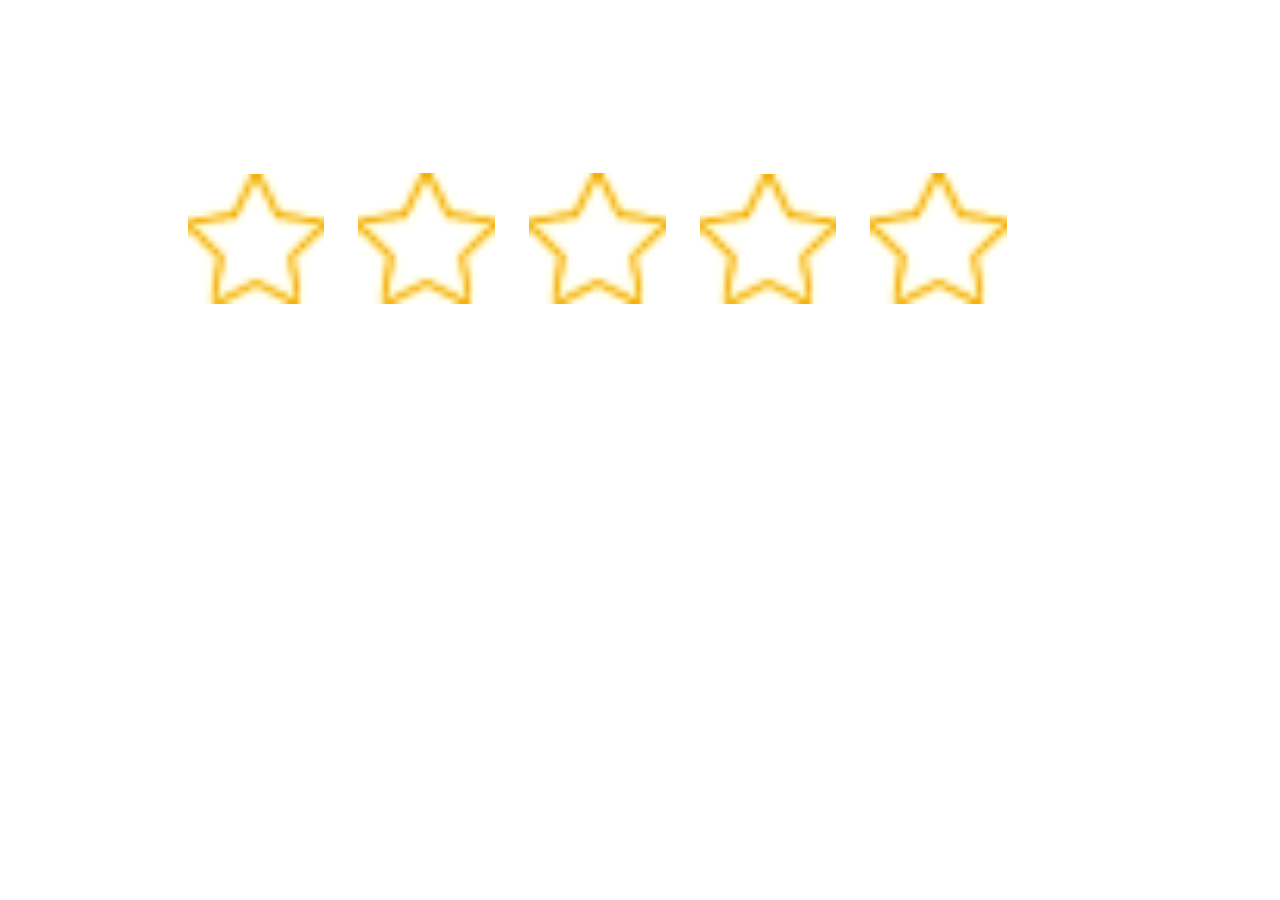
<file: m_star/index.html>
<!DOCTYPE html>
<html lang="en">
<head>
    <meta charset="UTF-8">
    <link href="css/css.css" type="text/css" rel="stylesheet"/>
    <script src="js/jquery.js"></script>
    <title>Title</title>
    <script>
        /*计算网页根元素大小*/
        (function(){
            var html = document.documentElement;
            var windowWidth = html.clientWidth;
            html.style.fontSize = windowWidth / 7.5 + 'px';
        })();
    </script>
</head>
<body>
    <ul class="mobile_star">
        <li></li>
        <li></li>
        <li></li>
        <li></li>
        <li></li>
    </ul>
</body>
<script>
    $(function(){
        $('.mobile_star li').click(function(){
            $(this).addClass('star');
            $(this).prevAll().attr('class',"star");
            $(this).nextAll().attr('class',"");
        });
    })
</script>
</html>
</file>
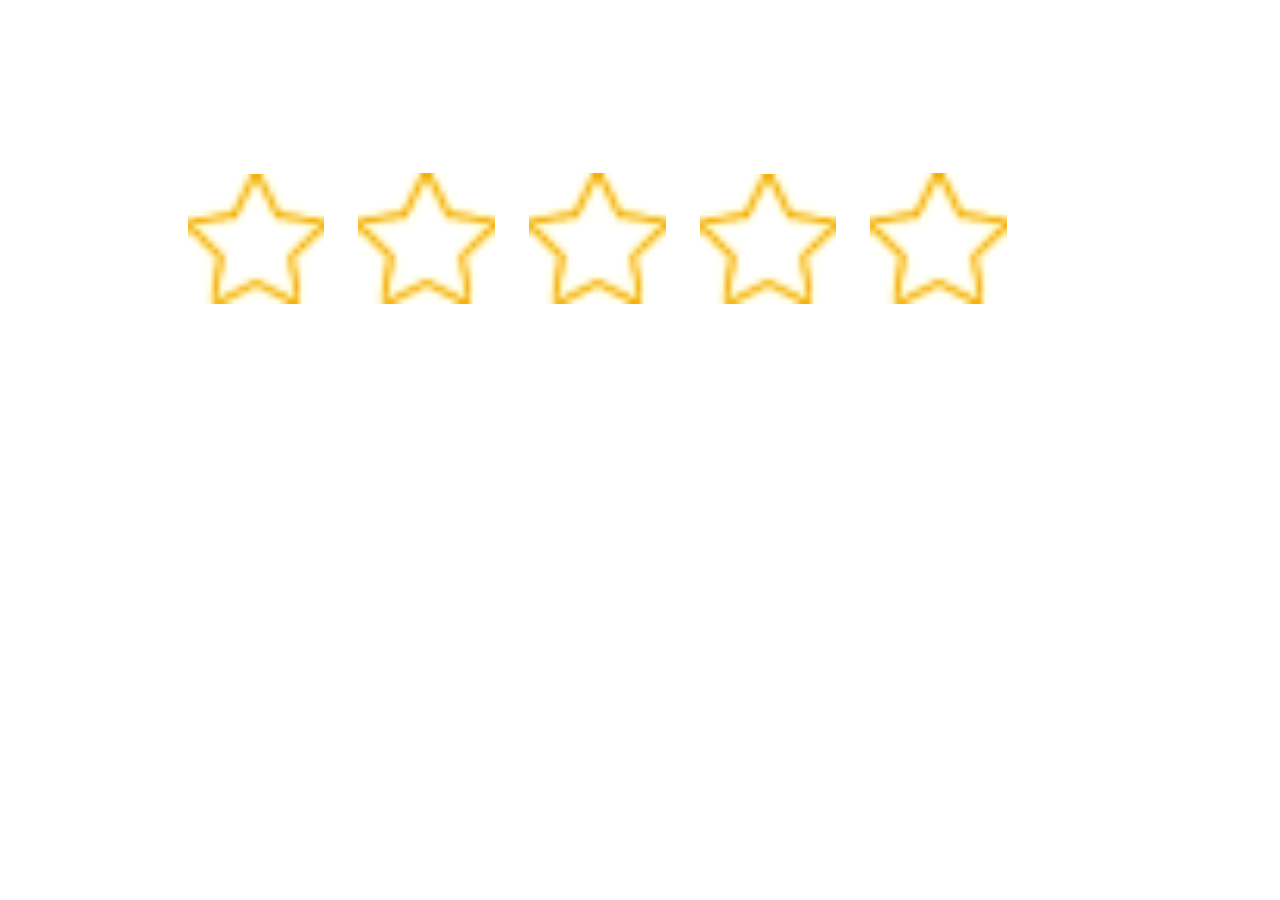
<file: m_star/demo.html>
<!DOCTYPE html>
<html lang="en">
<head>
    <meta charset="UTF-8">
    <link href="css/css.css" type="text/css" rel="stylesheet"/>
    <script src="js/zepto_1.1.3.js"></script>
    <title>Title</title>
    <script>
        /*计算网页根元素大小*/
        (function(){
            var html = document.documentElement;
            var windowWidth = html.clientWidth;
            html.style.fontSize = windowWidth / 7.5 + 'px';
        })();
    </script>
</head>
<body>
<ul class="mobile_star">
    <li></li>
    <li></li>
    <li></li>
    <li></li>
    <li></li>
</ul>
</body>
<script>
    $(function(){
        $('.mobile_star li').click(function(){
            $(this).toggleClass('star');

        });
    })
</script>
</html>
</file>
<file: m_star/css/css.css>
html, body, div, span, applet, object, iframe, h1, h2, h3,
h4, h5, h6, p, blockquote, pre, a, abbr, acronym, address,
big, cite, code, del, dfn, em, font, img, ins, kbd, q, s, samp,
small, strike, strong, sub, sup, tt, var, dl, dt, dd, ol, ul, li,
fieldset, form, label, legend, table, caption, tbody, tfoot,
thead, tr, th, td {
    margin: 0;
    padding: 0;
    border: 0;
    outline: 0;
    font-weight: inherit;
    font-style: inherit;
    font-family: inherit;
    vertical-align: baseline;
}
:focus {
    outline: 0;
}
table {
    border-collapse: separate;
    border-spacing: 0;
}
caption, th, td {
    text-align: left;
    font-weight: normal;
}
a img, iframe {
    border: none;
}
ol, ul {
    list-style: none;
}
input, textarea, select, button {
    font-family: inherit;
}
select {
    margin: inherit;
}
/* Fixes incorrect placement of numbers in ol’s in IE6/7 */
ol { margin-left:2em; }
/* == clearfix == */
.clearfix:after {
    content: " ";
    display: block;
    height: 0;
    clear: both;
    visibility: hidden;
}
.clearfix {display: inline-block;}
* html .clearfix {height: 1%;}
.clearfix {display: block;}
html{font-size:62.5%;}
body{font-family: "微软雅黑";}
a{text-decoration: none;}
i{font-style: normal;}
*{box-sizing:border-box;-webkit-box-sizing: border-box;}

/*星星代码*/
html,body{ width: 7.5rem;box-sizing: border-box;overflow-x: hidden; font-family:"Microsoft Yahei";}
.mobile_star{ margin: 1rem;}
.mobile_star li{ float: left; width: 0.8rem; height: 0.8rem; background-image: url("../img/starky.png"); background-position: center; background-size: contain; background-repeat: no-repeat; margin: 0 0.1rem;}
.mobile_star li.star{ background-image: url("../img/starsy.png")}
</file>
